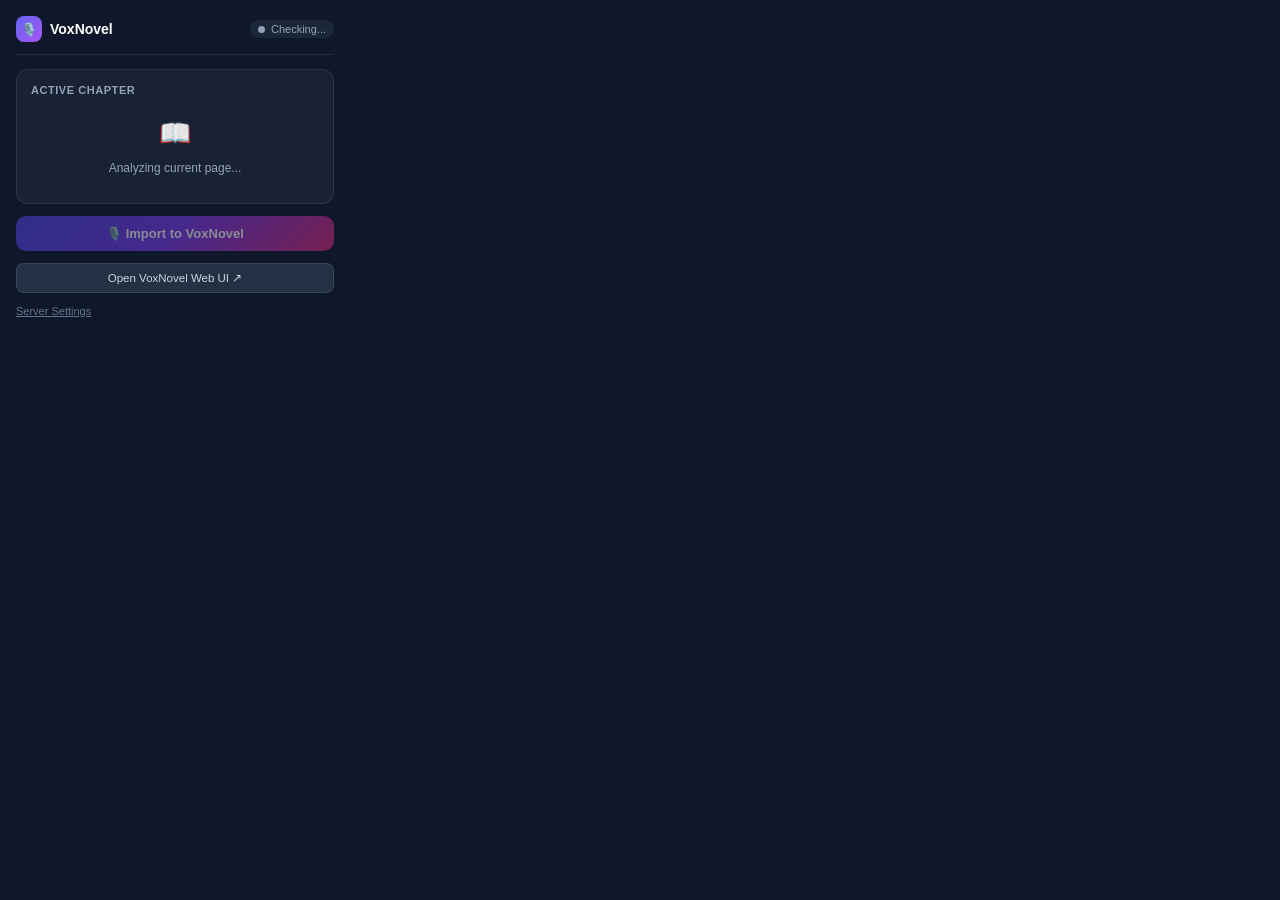
<file: extension/popup.html>
<!DOCTYPE html>
<html lang="en">
<head>
  <meta charset="UTF-8">
  <meta name="viewport" content="width=device-width, initial-scale=1.0">
  <title>VoxNovel Importer</title>
  <style>
    * {
      box-sizing: border-box;
      margin: 0;
      padding: 0;
    }
    body {
      width: 350px;
      background: #0f172a;
      color: #f8fafc;
      font-family: -apple-system, BlinkMacSystemFont, "Segoe UI", Roboto, "Sarabun", sans-serif;
      padding: 16px;
      font-size: 13px;
    }
    header {
      display: flex;
      align-items: center;
      justify-content: space-between;
      padding-bottom: 12px;
      border-bottom: 1px solid rgba(148, 163, 184, 0.15);
      margin-bottom: 14px;
    }
    .brand {
      display: flex;
      align-items: center;
      gap: 8px;
      font-weight: 700;
      font-size: 14px;
      color: #ffffff;
    }
    .brand-icon {
      width: 26px;
      height: 26px;
      background: linear-gradient(135deg, #6366f1, #a855f7);
      border-radius: 8px;
      display: flex;
      align-items: center;
      justify-content: center;
      color: white;
      font-size: 13px;
    }
    .status-badge {
      display: inline-flex;
      align-items: center;
      gap: 6px;
      font-size: 11px;
      padding: 3px 8px;
      border-radius: 9999px;
      background: rgba(148, 163, 184, 0.1);
      color: #94a3b8;
    }
    .status-badge.online {
      background: rgba(34, 197, 94, 0.15);
      color: #4ade80;
    }
    .status-badge.offline {
      background: rgba(239, 68, 68, 0.15);
      color: #f87171;
    }
    .status-dot {
      width: 7px;
      height: 7px;
      border-radius: 50%;
      background: currentColor;
    }
    .card {
      background: rgba(30, 41, 59, 0.7);
      border: 1px solid rgba(148, 163, 184, 0.15);
      border-radius: 12px;
      padding: 14px;
      margin-bottom: 12px;
    }
    .card-title {
      font-size: 11px;
      font-weight: 600;
      text-transform: uppercase;
      letter-spacing: 0.05em;
      color: #94a3b8;
      margin-bottom: 6px;
    }
    .novel-title {
      font-size: 14px;
      font-weight: 600;
      color: #ffffff;
      margin-bottom: 2px;
      line-height: 1.3;
    }
    .chapter-title {
      font-size: 12.5px;
      color: #c084fc;
      margin-bottom: 8px;
    }
    .meta-tags {
      display: flex;
      gap: 8px;
      font-size: 11px;
      color: #94a3b8;
      margin-bottom: 12px;
    }
    .meta-tag {
      background: rgba(51, 65, 85, 0.6);
      padding: 2px 7px;
      border-radius: 6px;
    }
    .btn-primary {
      width: 100%;
      padding: 10px 14px;
      background: linear-gradient(135deg, #4f46e5 0%, #7c3aed 50%, #db2777 100%);
      color: white;
      border: none;
      border-radius: 10px;
      font-weight: 600;
      font-size: 13px;
      cursor: pointer;
      display: flex;
      align-items: center;
      justify-content: center;
      gap: 8px;
      transition: all 0.2s;
    }
    .btn-primary:hover:not(:disabled) {
      filter: brightness(1.1);
      transform: translateY(-1px);
    }
    .btn-primary:disabled {
      opacity: 0.5;
      cursor: not-allowed;
    }
    .btn-secondary {
      width: 100%;
      padding: 7px 10px;
      background: rgba(51, 65, 85, 0.6);
      color: #cbd5e1;
      border: 1px solid rgba(148, 163, 184, 0.2);
      border-radius: 8px;
      font-size: 11.5px;
      font-weight: 500;
      cursor: pointer;
      display: flex;
      align-items: center;
      justify-content: center;
      gap: 6px;
      text-decoration: none;
      transition: all 0.15s;
    }
    .btn-secondary:hover {
      background: rgba(71, 85, 105, 0.7);
      color: #ffffff;
    }
    .empty-state {
      text-align: center;
      padding: 12px 6px;
      color: #94a3b8;
      font-size: 12px;
      line-height: 1.5;
    }
    .empty-icon {
      font-size: 26px;
      margin-bottom: 6px;
    }
    .settings-section {
      margin-top: 12px;
      font-size: 11px;
    }
    .settings-toggle {
      color: #64748b;
      cursor: pointer;
      text-decoration: underline;
      margin-bottom: 8px;
      display: inline-block;
    }
    .settings-body {
      display: none;
      margin-top: 6px;
      gap: 6px;
    }
    .settings-body.active {
      display: flex;
    }
    .server-input {
      flex: 1;
      background: rgba(15, 23, 42, 0.8);
      border: 1px solid rgba(148, 163, 184, 0.2);
      border-radius: 6px;
      color: #e2e8f0;
      padding: 4px 8px;
      font-size: 11px;
    }
    .btn-save {
      background: #3b82f6;
      border: none;
      color: white;
      border-radius: 6px;
      padding: 4px 10px;
      cursor: pointer;
    }
    .batch-card {
      margin-top: 12px;
    }
    .batch-row {
      display: flex;
      align-items: center;
      gap: 6px;
      margin: 8px 0;
      font-size: 11px;
      color: #94a3b8;
    }
    .batch-row input {
      width: 64px;
      background: rgba(15, 23, 42, 0.8);
      border: 1px solid rgba(148, 163, 184, 0.2);
      border-radius: 6px;
      color: #e2e8f0;
      padding: 4px 6px;
      font-size: 11px;
    }
    .batch-hint {
      font-size: 10px;
      color: #64748b;
      line-height: 1.4;
    }
    .batch-progress {
      font-size: 12px;
      line-height: 1.5;
    }
    .batch-bar {
      height: 6px;
      background: rgba(71, 85, 105, 0.5);
      border-radius: 3px;
      overflow: hidden;
      margin: 6px 0;
    }
    .batch-bar > div {
      height: 100%;
      background: linear-gradient(90deg, #6366f1, #a855f7);
      transition: width 0.3s;
    }
    .batch-pause {
      margin: 6px 0;
      padding: 6px 8px;
      border-radius: 6px;
      background: rgba(245, 158, 11, 0.12);
      border: 1px solid rgba(245, 158, 11, 0.35);
      color: #fcd34d;
      font-size: 11px;
      line-height: 1.4;
    }
    .batch-actions {
      display: flex;
      gap: 6px;
      margin-top: 8px;
    }
    .batch-actions button {
      flex: 1;
      padding: 6px 4px;
      border-radius: 6px;
      border: 1px solid rgba(148, 163, 184, 0.25);
      background: rgba(51, 65, 85, 0.6);
      color: #e2e8f0;
      font-size: 11px;
      cursor: pointer;
    }
    .batch-actions button.primary {
      background: #6366f1;
      border-color: #6366f1;
      color: #fff;
    }
    .batch-error {
      color: #f87171;
      font-size: 11px;
      margin-top: 6px;
    }
    [hidden] {
      display: none !important;
    }
  </style>
</head>
<body>
  <header>
    <div class="brand">
      <div class="brand-icon">🎙️</div>
      <span>VoxNovel</span>
    </div>
    <div id="status-badge" class="status-badge">
      <span class="status-dot"></span>
      <span id="status-text">Checking...</span>
    </div>
  </header>

  <div id="content-container">
    <div class="card" id="novel-card">
      <div class="card-title">Active Chapter</div>
      <div id="card-body">
        <div class="empty-state">
          <div class="empty-icon">📖</div>
          <p>Analyzing current page...</p>
        </div>
      </div>
    </div>

    <button id="import-btn" class="btn-primary" disabled>
      <span>🎙️ Import to VoxNovel</span>
    </button>
  </div>

  <div class="card batch-card" id="batch-card" hidden>
    <div class="card-title">Batch Import</div>

    <div id="batch-start">
      <div class="batch-row">
        <span>Chapters</span>
        <input type="number" id="batch-from" min="0" step="any" placeholder="first">
        <span>to</span>
        <input type="number" id="batch-to" min="0" step="any" placeholder="last">
      </div>
      <p class="batch-hint">Leave blank for every chapter not yet in VoxNovel. Runs in a background
        tab of this browser; it stops and asks you whenever ReadToon needs you.</p>
      <div class="batch-actions">
        <button id="batch-start-btn" class="primary">Import missing chapters</button>
      </div>
    </div>

    <div id="batch-running" hidden>
      <div class="batch-progress" id="batch-status"></div>
      <div class="batch-bar"><div id="batch-bar-fill" style="width: 0%"></div></div>
      <div class="batch-pause" id="batch-pause" hidden></div>
      <div class="batch-actions">
        <button id="batch-pause-btn">Pause</button>
        <button id="batch-resume-btn" class="primary" hidden>Continue</button>
        <button id="batch-skip-btn" hidden>Skip chapter</button>
        <button id="batch-cancel-btn">Cancel</button>
        <button id="batch-dismiss-btn" hidden>Dismiss</button>
      </div>
    </div>

    <div class="batch-error" id="batch-error" hidden></div>
  </div>

  <div style="margin-top: 12px;">
    <a href="http://127.0.0.1:8000" target="_blank" class="btn-secondary">
      <span>Open VoxNovel Web UI ↗</span>
    </a>
  </div>

  <div class="settings-section">
    <span id="settings-toggle" class="settings-toggle">Server Settings</span>
    <div id="settings-body" class="settings-body">
      <input type="text" id="server-url-input" class="server-input" value="http://127.0.0.1:8000" placeholder="http://127.0.0.1:8000">
      <button id="save-server-btn" class="btn-save">Save</button>
    </div>
  </div>

  <script src="lib/core.js"></script>
  <script src="popup.js"></script>
</body>
</html>
</file>
